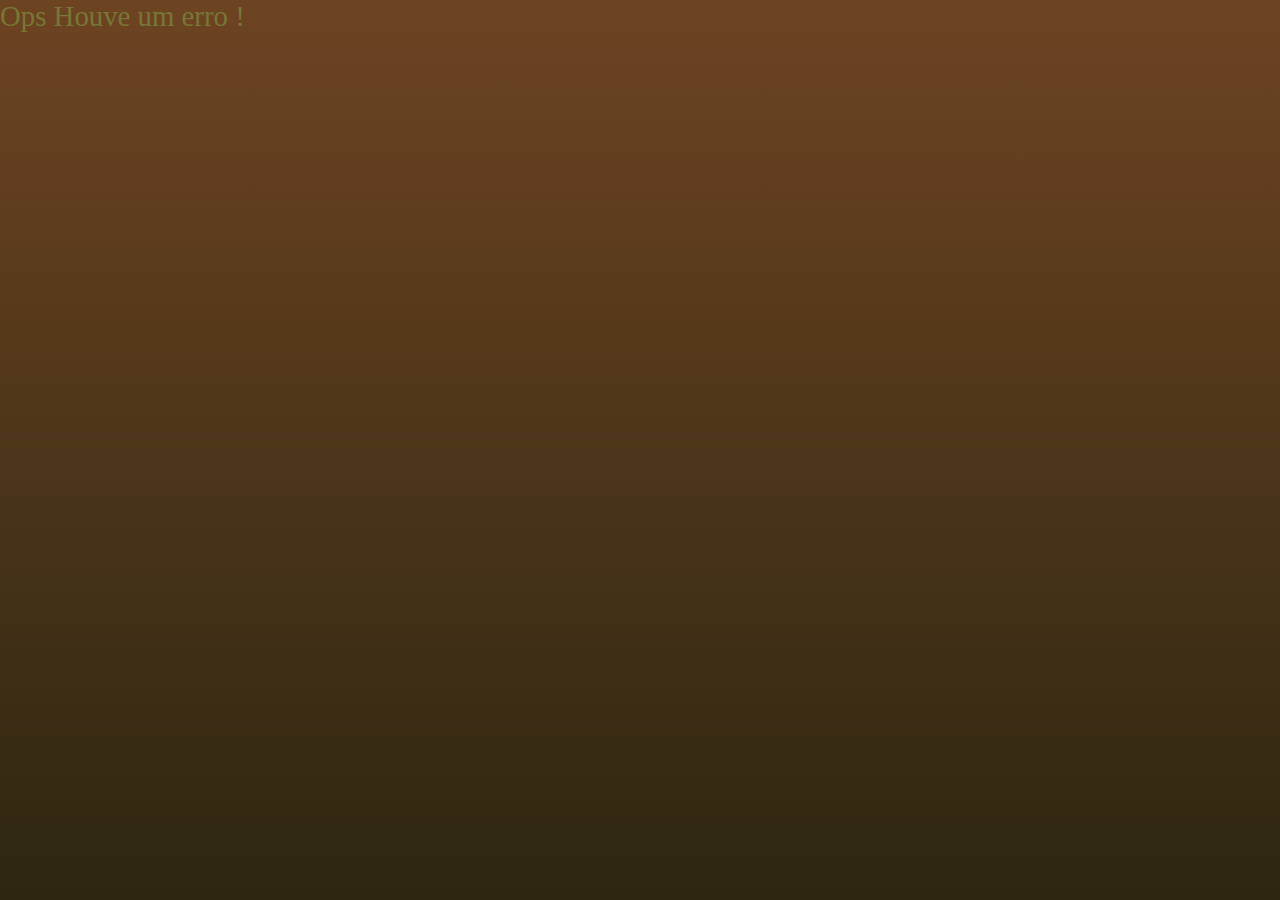
<file: esqueci.html>
<!DOCTYPE html>
<html lang="en">
<head>
    <meta charset="UTF-8">
    <meta name="viewport" content="width=device-width, initial-scale=1.0">
    <title>Erro_Senha</title>
    <link rel="stylesheet"
    href="https://fonts.googleapis.com/css2?family=Material+Symbols+Outlined:opsz,wght,FILL,GRAD@20..48,100..700,0..1,-50..200" />

    <link rel="shortcut icon" href="./assets/favicon.png" type="image/x-icon">

<link rel="stylesheet" href="./assets/css/styles_login.css">
</head>
<body>
    <p id="page_after">Ops Houve um erro !</p>
</body>
</html>
</file>
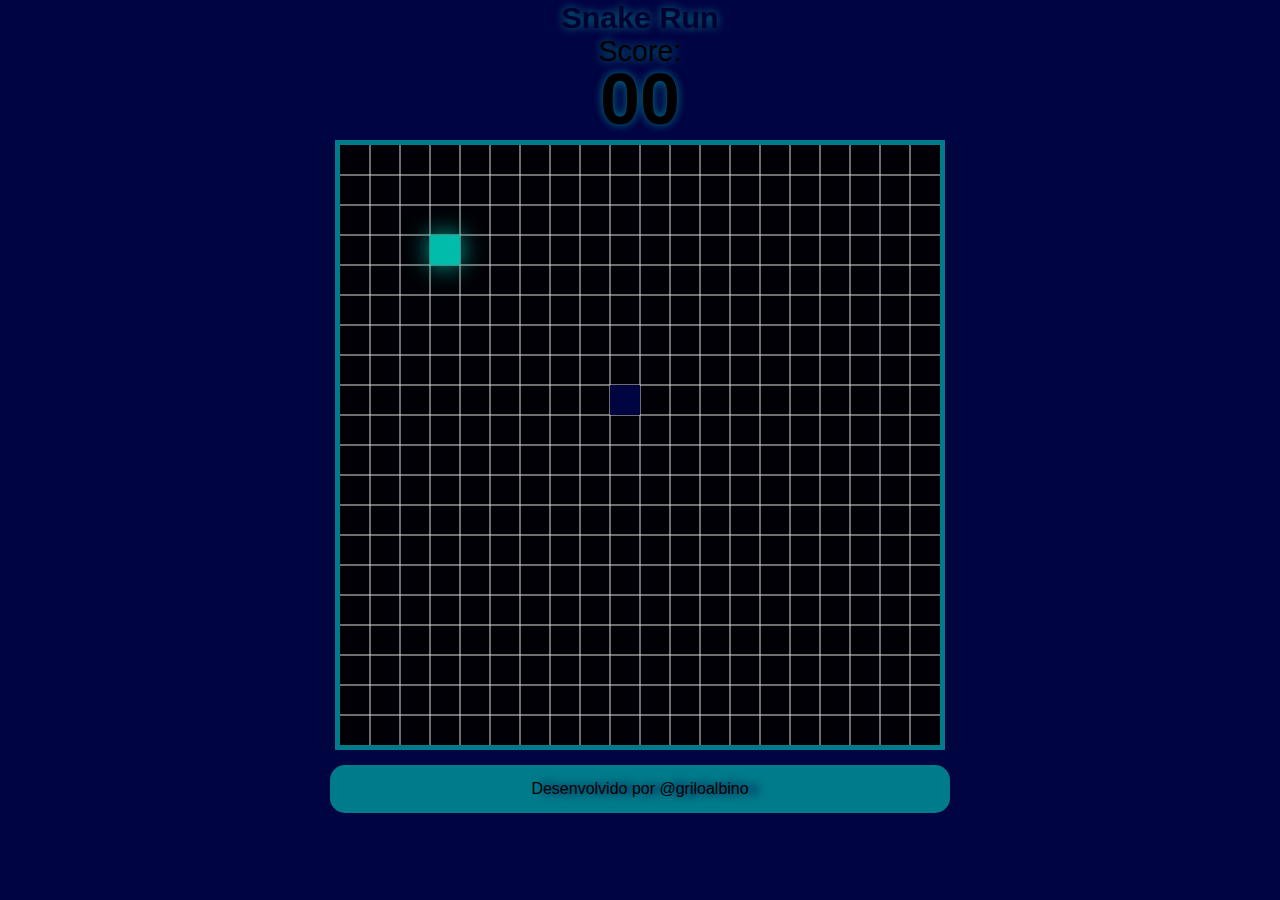
<file: SnakeRun2Vocacao/snkRun.html>
<!DOCTYPE html>
<html lang="pt-br">

<head>
  <meta charset="UTF-8">
  <meta name="viewport" content="width=device-width, initial-scale=1.0">
  <title>Snake Game</title>
  <link rel="shortcut icon" href="/assents/gamepad.svg" type="image/x-icon">
  <link rel="stylesheet"
    href="https://fonts.googleapis.com/css2?family=Material+Symbols+Outlined:opsz,wght,FILL,GRAD@24,400,0,0" />
  <link rel="stylesheet" href="assents/style.css">
</head>

<body>
  <main>
    <h1>Snake Run</h1>

    <div class="score"> Score: <span class="score--value">00</span></div>

    <div class="menu-screen">
      <span class="game-over">Game Over</span>
      <span class="final-score">score <span>00</span></span>

      <button class="btn-play">

        <span class="material-symbols-outlined">
          play_circle
        </span>
        caiu o bobo na casca do ovo! Tentar novamente?
      </button>
      </span>

    </div>
    <canvas width="600" height="600"></canvas>
  </main>

    <footer>Desenvolvido por @griloalbino</footer>
  <!--<canvas width="600" height="400"></canvas>-->
  <!--<canvas id="stage" width="600" height="600"></canvas>-->
  <script src="assents/script.js"></script>
</body>

</html>
</file>
<file: assets/css/styles_login.css>
@charset "utf-8";

:root{
    --texto:#777735;
    --fundocampo:#7e6952;
    --fundodestaq:#5a544e;
    --fundosend:#816b43;
    --fundomobilefirst:#6d4422;
    --fonttexto:'Times New Roman', Times, serif;
    --ygor:blue;
    
} 



* {
    margin: 0px;
    padding: 0px;
    box-sizing: border-box;
    /* font-family: 'Times New Roman', Times, serif; */
    font-family:var(--fonttexto);


}

/* criar a tela do mobile-first */

body,
html {
    /* background-color: #e7bfa5; */
    background-color: var(--fundomobilefirst);
    height: 100vh;
    width: 100vw;
}

main {
    position: relative;
    height: 100vh;
    width: 100vw;
}

section#login {
    position: absolute;
    top: 50%;
    left: 50%;
    overflow: hidden;
    /*tudo que for fora da borda recorta */
    background-color: var(--fundodestaq);
    width: 250px;
    height: 515px;
    border-radius: 17px;
    box-shadow: 0px 0px 10px #000000;

    transition: width .3s, height .3s;
    transition-timing-function: ease;
    transform: translate(-50%, -50%);
}

section#login>div#imagem {
    display: block;
    background: #000000 url(./assets/the_leavers.png) no-repeat;
    background-size: cover;
    background-position: left center;
    height: 200px;
}

section#login>div#formulario {
    display: block;
    padding: 17px;
}

div#formulario>h1 {
    text-align: center;
    margin-bottom: 17px;
}

div#formlario>p {
    font-size: 0.8em;
}

div.campo>label {
    display: none;
}

div.campo>span {
    color: #6d4422;
    font-size: 2rem;
    width: 40px;
    padding: 3px;
}

div.campo>input {
    background-color: var(--fundocampo);
    font-size: 1em;
    padding: 3px;
    width: calc(100% - 44px);
    height: 100%;
    border: 0px;
    border-radius: 7px;
    transform: translateY(-12px);
}

div.campo>input:focus-within {
    background-color: var(--fundodestaq);

    
}



form>div.campo {
    background-color: #000000;
    display: block;
    border: solid 3px #000000;
    width: 100%;
    height: 40px;
    border-radius: 7px;
    margin: 5px 0px;
    color:#000000

}

form>div.campo :hover {
    background-color: #6d4422;
    color: #000000;
    border: 1px solid #000000;

}
form>input[type=submit] {
    display: block;
    font-size: 1em;
    width: 100%;
    height: 40px;
    background-color: #000000;
    color: #6d4422;
    border: none;
    cursor: pointer;
    border-radius: 3px;
}

form>input[type=submit]:hover {
    background-color: #6d4422;
    color: #000000;
    border: 2px solid #000000;

}

form>a.botao {
    display: block;
    text-align: center;
    font-size: 1em;
    width: 100%;
    height: 40%;
    padding-top: 7px;
    margin-top: 7px;
    /* background-color: var(--fundocampo); */
    background-color: var(--fundocampo);
    color: black;
    border: 2px solid #000000;
    border-radius: 3px;
    text-decoration: none;

}

form>a.botao:hover {
    background-color: #6d4422;
    color:#000000;
}

form>a.botao>span {
    font-size: 0.8em;
    color: #000000;

}

#page_after{
color: var(--texto);
font-size: 1.8em;
}


/* Inicio do Mobile first 768 ~ 992 px */

@media screen and (min-width: 768px) and (max-width: 992px) {
    body {
        background-image: linear-gradient(to top, #1d1f0ccb, #6d4422);
    }

    section#login {
        width: 80vw;
        height: 280px;
    }

    section#login>div#imagem {
        float: left;
        width: 30%;
        height: 100%;
        background: #000000 url(./assets/the_leavers.png) no-repeat;
        background-size: cover;
        background-position: right bottom;

        /*  */
    }

    section#login>div#formulario {
        float: right;
        width: 70%;
        /*  */
    }
}


/* Inicio do Mobile first 992 px */

@media screen and (min-width: 993px) {
    body {
        background-image: linear-gradient(to top, #1d1f0ccb, #6d4422);
    }

    section#login {
        width: 950px;
        height: 350px;
        /*  */
    }

    section#login>div#imagem {
        float: right;
        width: 50%;
        height: 100%;
        background: #000000 url(./assets/the_leavers.png) no-repeat;
        background-size: cover;
        background-position: right center;
        /*  */
    }

    section#login>div#formulario {
        float: left;
        width: 50%;
        /*  */
    }

    div#fomulario>h1 {
        font-size: 2em;
    }

    div#formlario>p {
        font-size: 1.2em;
    }
}
</file>
<file: SnakeRun2Vocacao/assents/style.css>
@charset "UTF-08";

/* 
*
*/

* {
    margin: 0;
    padding: 0;
    box-sizing: border-box;
    font-family: Verdana, Geneva, Tahoma, sans-serif
}

/* Está usandoa mesma formatação do corpo e do jogo */
body,
main {
    font-family: Verdana, Geneva, Tahoma, sans-serif;
    background-color: #000441;
    background-image: url("https://i.giphy.com/media/v1.Y2lkPTc5MGI3NjExNndnNnZheDB0ZmhmZDR5OGJrM3FjdjVpcnhpeG92eGMyNmNmdGw0OSZlcD12MV9pbnRlcm5hbF9naWZfYnlfaWQmY3Q9Zw/3oFzmdjqH15YebLQ52/giphy.gif");
    display: flex;
    flex-direction: column;
    min-width: 100vh;
    align-items: center;
    justify-content: center;

}

h1 {
    font-size: 1.9em;
    color: #010030;
    text-shadow: #007b8b 0px 0px 10px;

}

canvas {
    background-color: #000000e6;
    align-items: center;
    border: 5px solid #007b8b
}

.score {
    display: flex;
    flex-direction: column;
    align-items: center;
    font-size: 1.8rem;
    color: #000000;
    text-shadow: #007b8b 0px 0px 10px;
}

.score--value {
    font-weight: 700;
    font-size: 4.5rem;
    display: block;
    margin-top: -10px;
}

.menu-screen {
    position: absolute;
    display: none;
    flex-direction: column;
    align-items: center;
    z-index: 1;
}

.game-over {
    text-transform: uppercase;
    font-weight: 700;
    font-size: 3rem;
    color: #f5efea;
}

.final-score {
    font-size: 1.5rem;
    font-weight: 500;
    color: #f5efea;
}

.btn-play {
    border: none;
    border-radius: 100px;
    padding: 10px 15px 10px 12px;
    font-size: 1rem;
    font-weight: 600;
    color: #007b8b;
    margin-top: 40px;
    display: flex;
    align-items: center;
    justify-content: center;
    gap: 5px;
    cursor: pointer;
}

footer {
    font-family: "Helvetica Neue", Helvetica, Arial, sans-serif;
    background-color: #007b8b;
    color: #000000;
    text-shadow: #000441 10px 0px 10px;
    /* min-width: 100vh; */
    align-items: center;
    display: flex;
    flex-direction: column;
    justify-content: center;
    margin: 15px;
    padding: 15px;
    border-radius: 15px;
    width: 620px;


}

/*
*
*/
</file>
